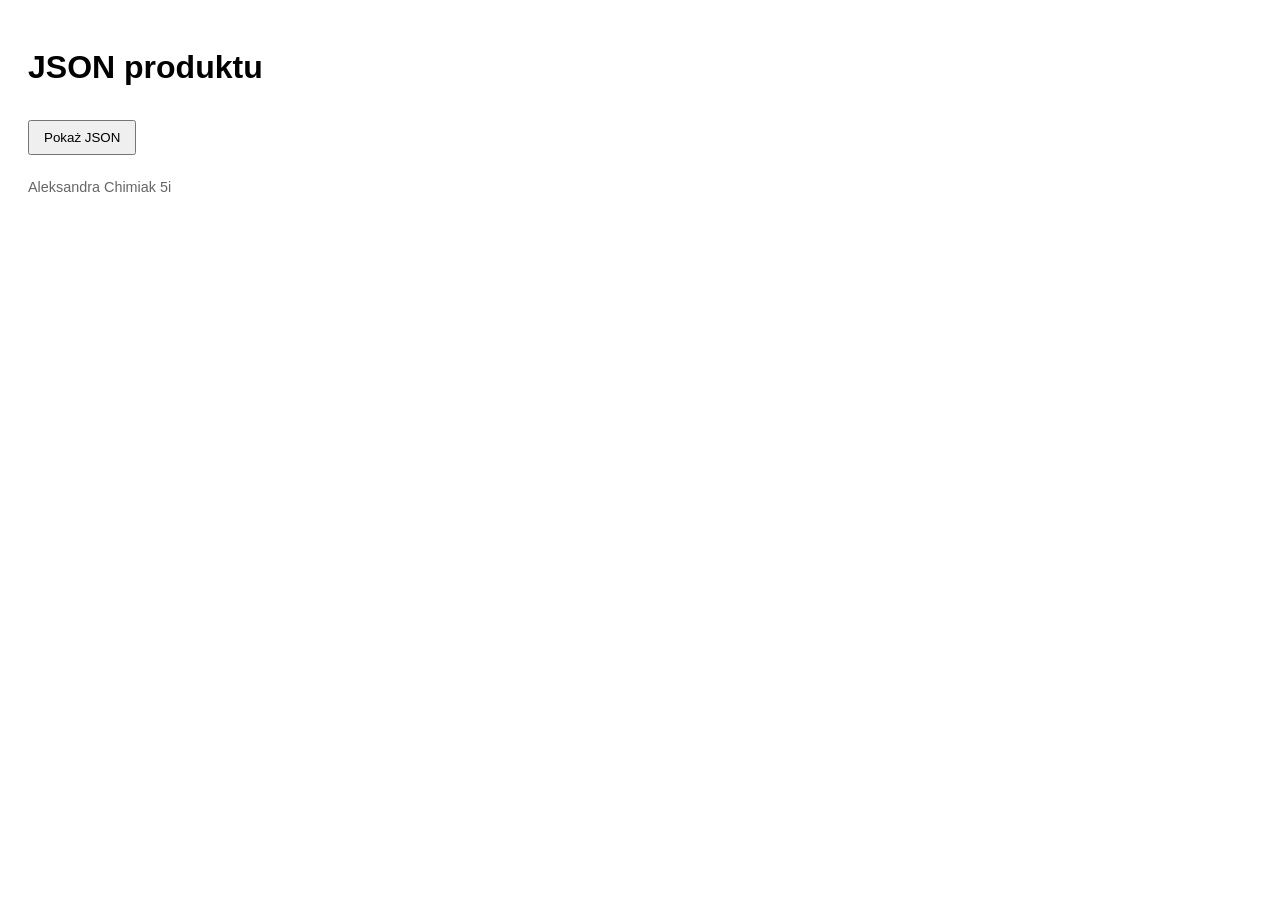
<file: zadanie1_stringify/index.html>
<!doctype html>
<html lang="pl">
  <head>
    <meta charset="UTF-8" />
    <meta name="viewport" content="width=device-width, initial-scale=1.0" />
    <meta name="author" content="Aleksandra Chimiak 5i" />
    <title>Nauka 1 – stringify</title>
    <link rel="stylesheet" href="style.css" />
    <script src="script.js" defer></script>
  </head>
  <body>
    <h1>JSON produktu</h1>
    <button type="button" id="pokaz">Pokaż JSON</button>
    <p id="wynik"></p>
    <footer><p>Aleksandra Chimiak 5i</p></footer>
  </body>
</html>
</file>
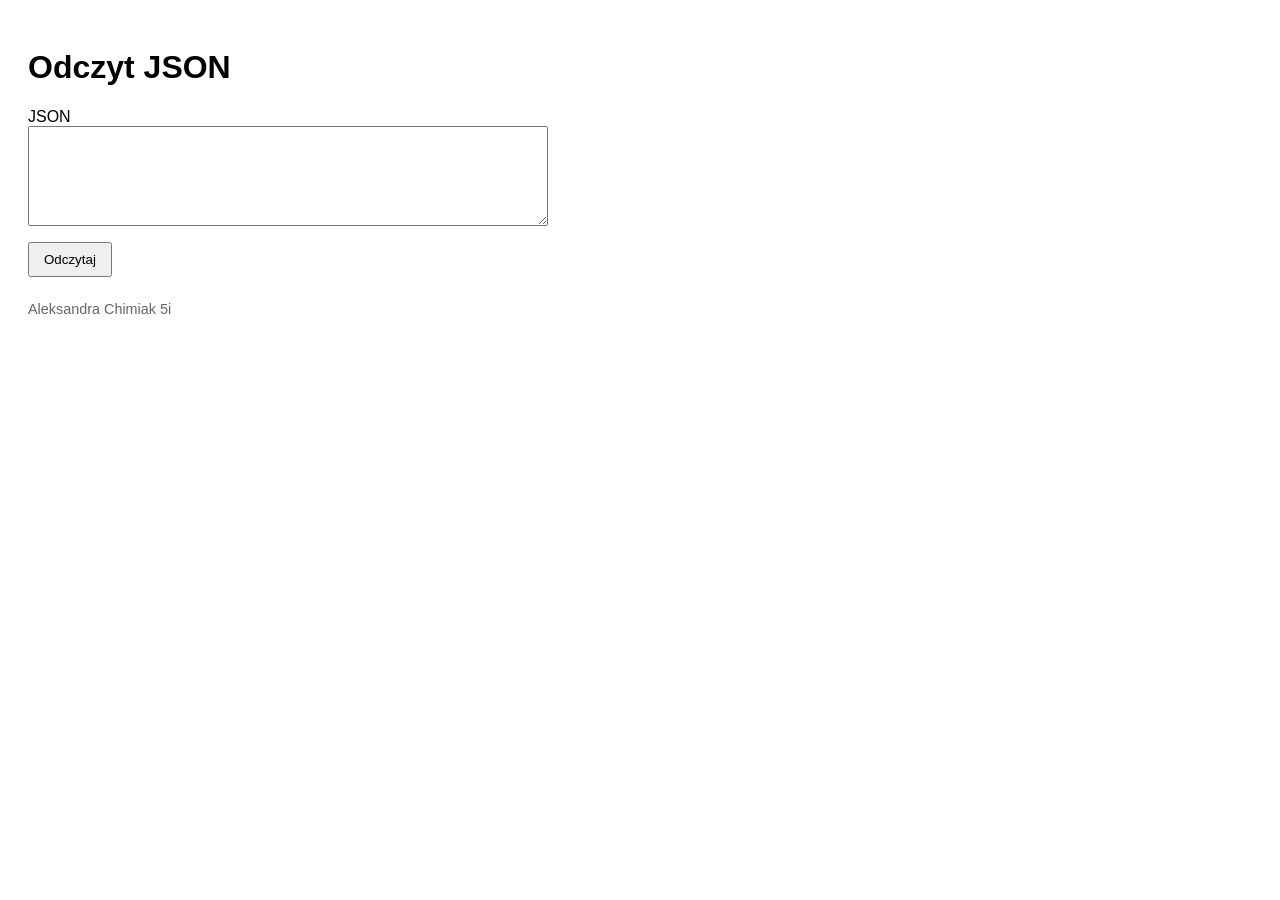
<file: zadanie2_parse/index.html>
<!doctype html>
<html lang="pl">
  <head>
    <meta charset="UTF-8" />
    <meta name="viewport" content="width=device-width, initial-scale=1.0" />
    <meta name="author" content="Aleksandra Chimiak 5i" />
    <title>Nauka 2 – parse</title>
    <link rel="stylesheet" href="style.css" />
    <script src="script.js" defer></script>
  </head>
  <body>
    <h1>Odczyt JSON</h1>
    <label for="json">JSON</label>
    <textarea id="json"></textarea>
    <button type="button" id="parsuj">Odczytaj</button>
    <p id="wynik"></p>
    <footer><p>Aleksandra Chimiak 5i</p></footer>
  </body>
</html>
</file>
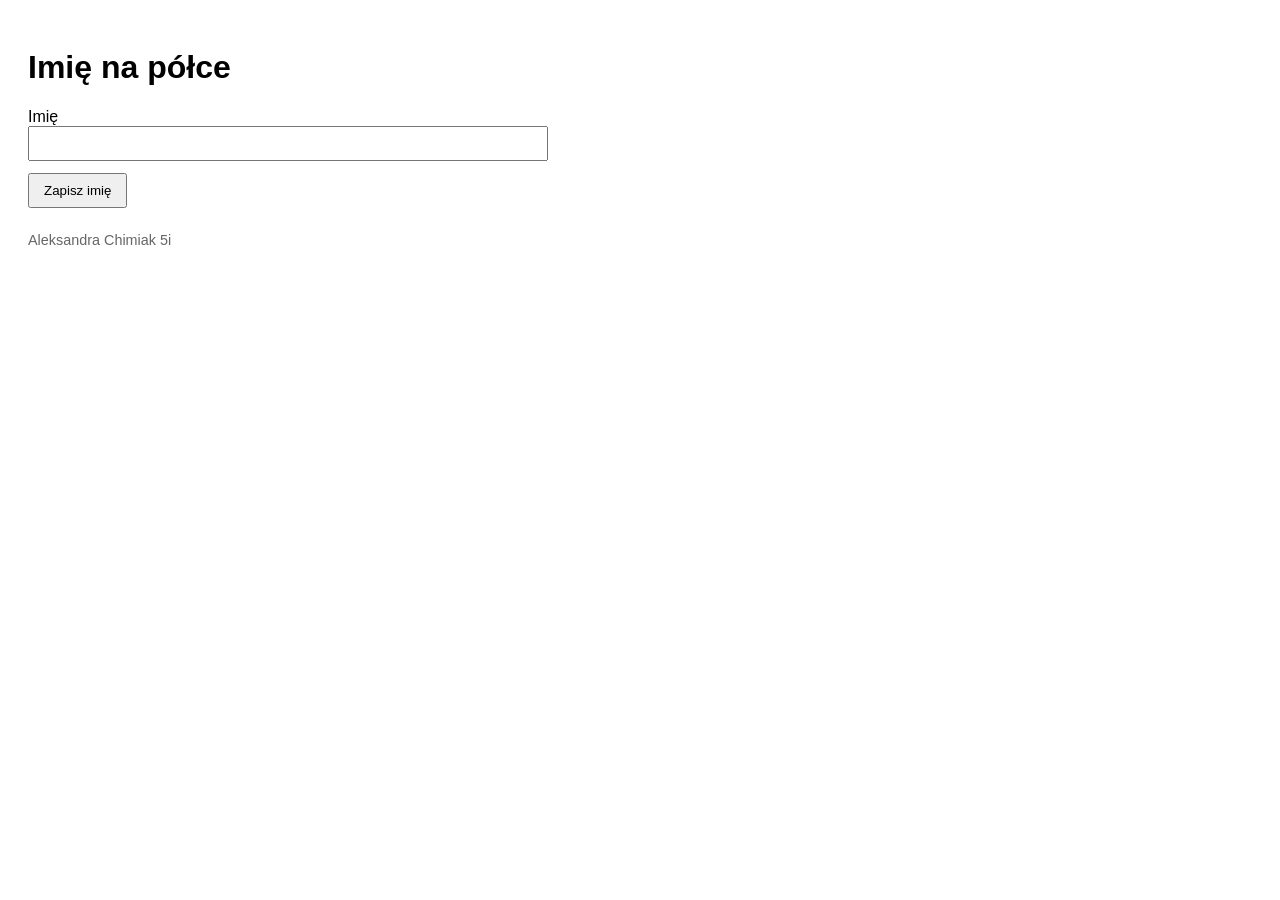
<file: zadanie3_imie_w_storage/index.html>
<!doctype html>
<html lang="pl">
  <head>
    <meta charset="UTF-8" />
    <meta name="viewport" content="width=device-width, initial-scale=1.0" />
    <meta name="author" content="Aleksandra Chimiak 5i" />
    <title>Nauka 3 – imię w storage</title>
    <link rel="stylesheet" href="style.css" />
    <script src="script.js" defer></script>
  </head>
  <body>
    <h1>Imię na półce</h1>
    <label for="imie">Imię</label>
    <input id="imie" type="text" />
    <button type="button" id="zapisz">Zapisz imię</button>
    <p id="wynik"></p>
    <footer><p>Aleksandra Chimiak 5i</p></footer>
  </body>
</html>
</file>
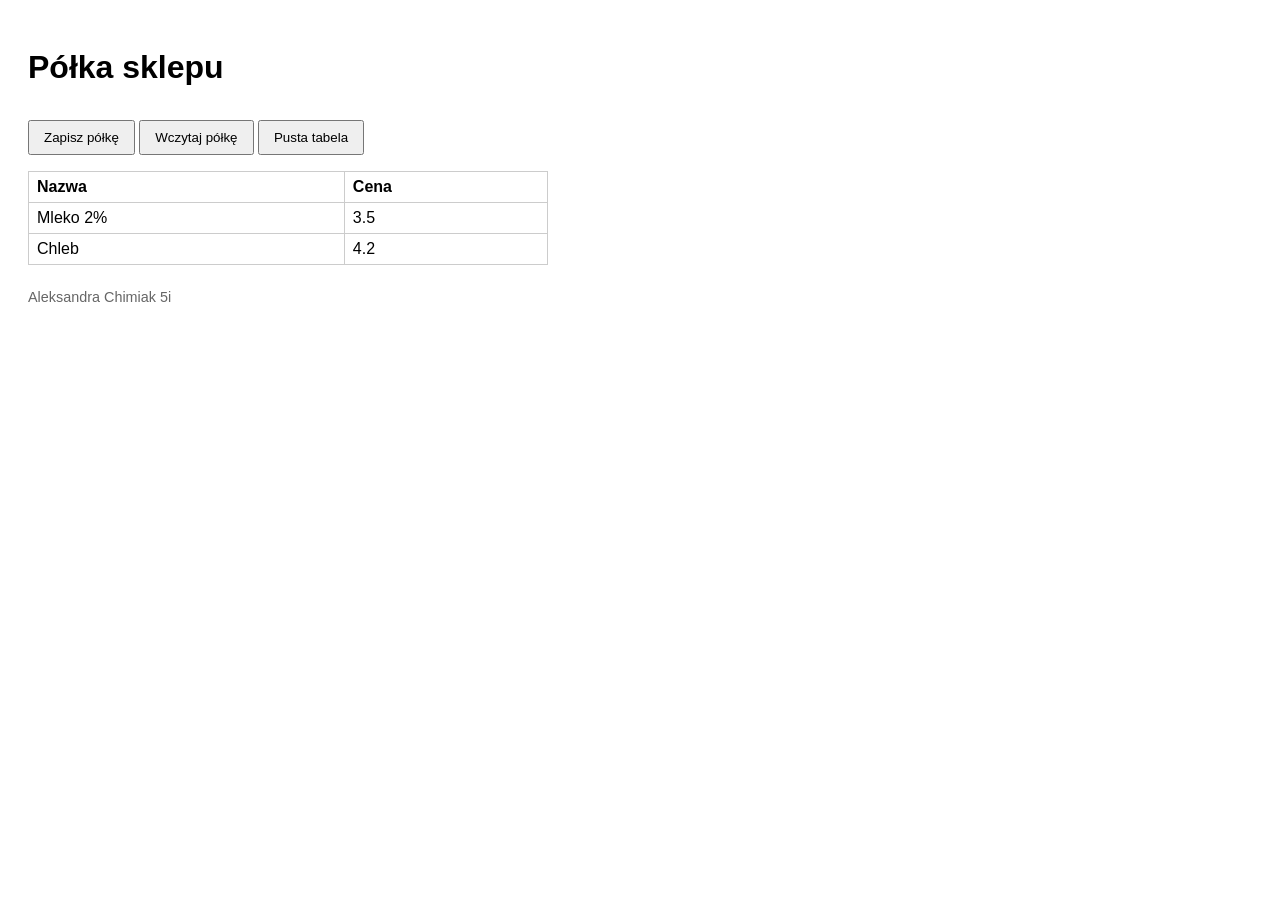
<file: zadanie4_zapisz_wczytaj/index.html>
<!doctype html>
<html lang="pl">
  <head>
    <meta charset="UTF-8" />
    <meta name="viewport" content="width=device-width, initial-scale=1.0" />
    <meta name="author" content="Aleksandra Chimiak 5i" />
    <title>Nauka 4 – zapisz i wczytaj</title>
    <link rel="stylesheet" href="style.css" />
    <script src="script.js" defer></script>
  </head>
  <body>
    <h1>Półka sklepu</h1>
    <button type="button" id="zapisz">Zapisz półkę</button>
    <button type="button" id="wczytaj">Wczytaj półkę</button>
    <button type="button" id="wyczyscPamiec">Pusta tabela</button>
    <p id="wynik"></p>
    <table>
      <thead>
        <tr>
          <th>Nazwa</th>
          <th>Cena</th>
        </tr>
      </thead>
      <tbody id="tableBody"></tbody>
    </table>
    <footer><p>Aleksandra Chimiak 5i</p></footer>
  </body>
</html>
</file>
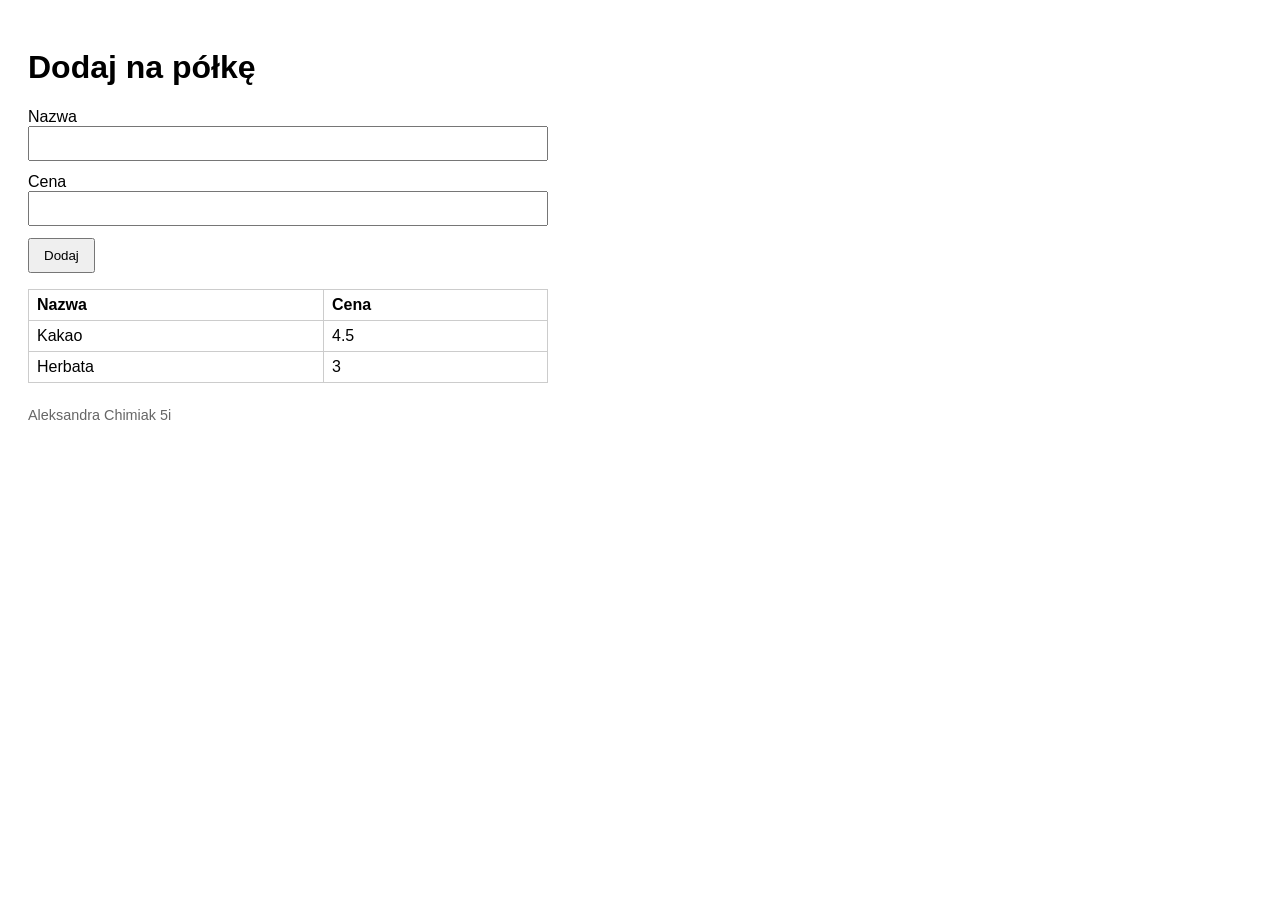
<file: zadanie5_autosave_dodaj/index.html>
<!doctype html>
<html lang="pl">
  <head>
    <meta charset="UTF-8" />
    <meta name="viewport" content="width=device-width, initial-scale=1.0" />
    <meta name="author" content="Aleksandra Chimiak 5i" />
    <title>Nauka 5 – autosave</title>
    <link rel="stylesheet" href="style.css" />
    <script src="script.js" defer></script>
  </head>
  <body>
    <h1>Dodaj na półkę</h1>
    <form id="formularz">
      <label for="nazwa">Nazwa</label>
      <input id="nazwa" name="nazwa" type="text" />
      <label for="cena">Cena</label>
      <input id="cena" name="cena" type="number" step="0.01" />
      <button type="submit">Dodaj</button>
    </form>
    <p id="wynik"></p>
    <table>
      <thead>
        <tr>
          <th>Nazwa</th>
          <th>Cena</th>
        </tr>
      </thead>
      <tbody id="tableBody"></tbody>
    </table>
    <footer><p>Aleksandra Chimiak 5i</p></footer>
  </body>
</html>
</file>
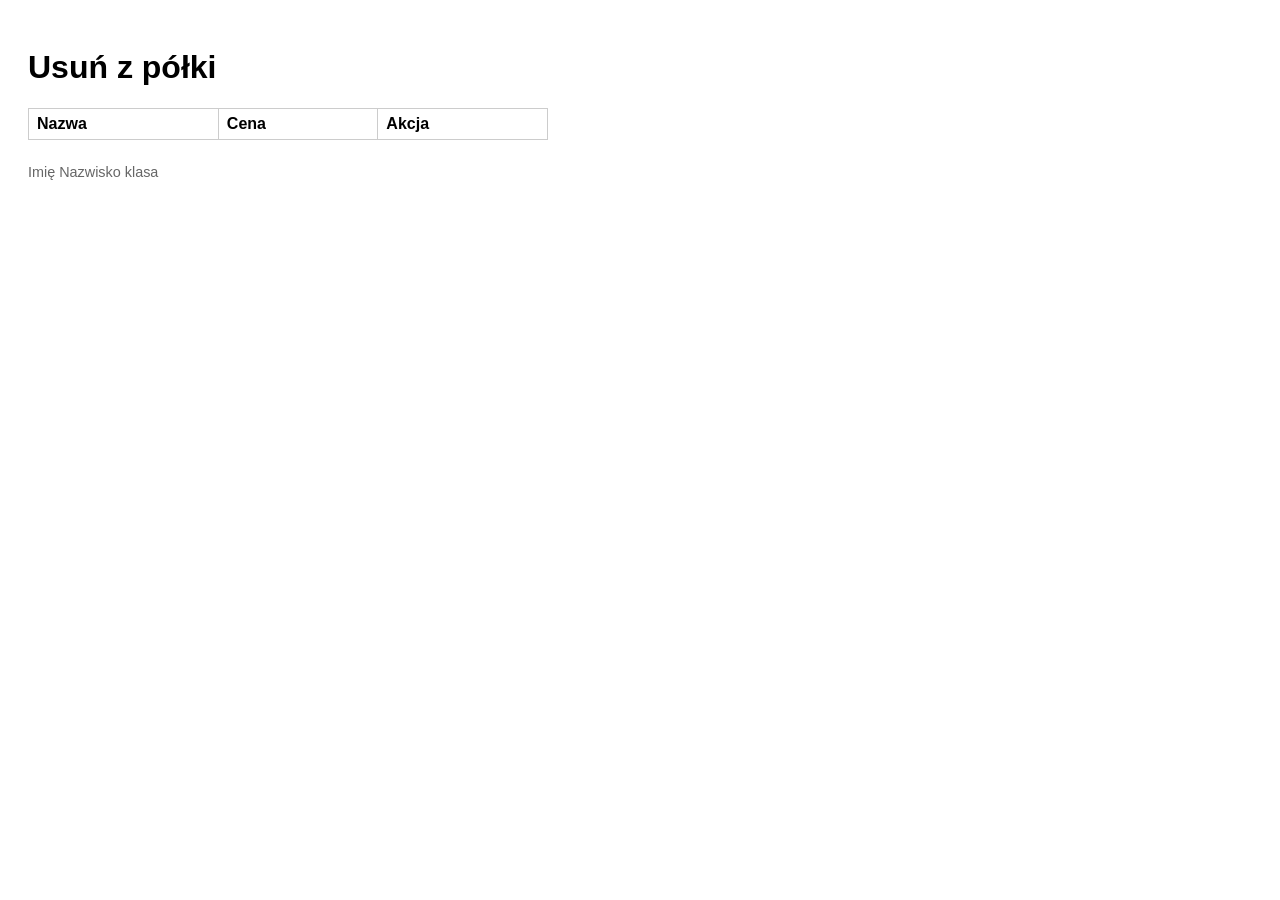
<file: zadanie6_usun_i_zapis/index.html>
<!doctype html>
<html lang="pl">
  <head>
    <meta charset="UTF-8" />
    <meta name="viewport" content="width=device-width, initial-scale=1.0" />
    <meta name="author" content="Imię Nazwisko klasa" />
    <title>Nauka 6 – usuń i zapisz</title>
    <link rel="stylesheet" href="style.css" />
    <script src="script.js" defer></script>
  </head>
  <body>
    <h1>Usuń z półki</h1>
    <table>
      <thead>
        <tr>
          <th>Nazwa</th>
          <th>Cena</th>
          <th>Akcja</th>
        </tr>
      </thead>
      <tbody id="tableBody"></tbody>
    </table>
    <footer><p>Imię Nazwisko klasa</p></footer>
  </body>
</html>
</file>
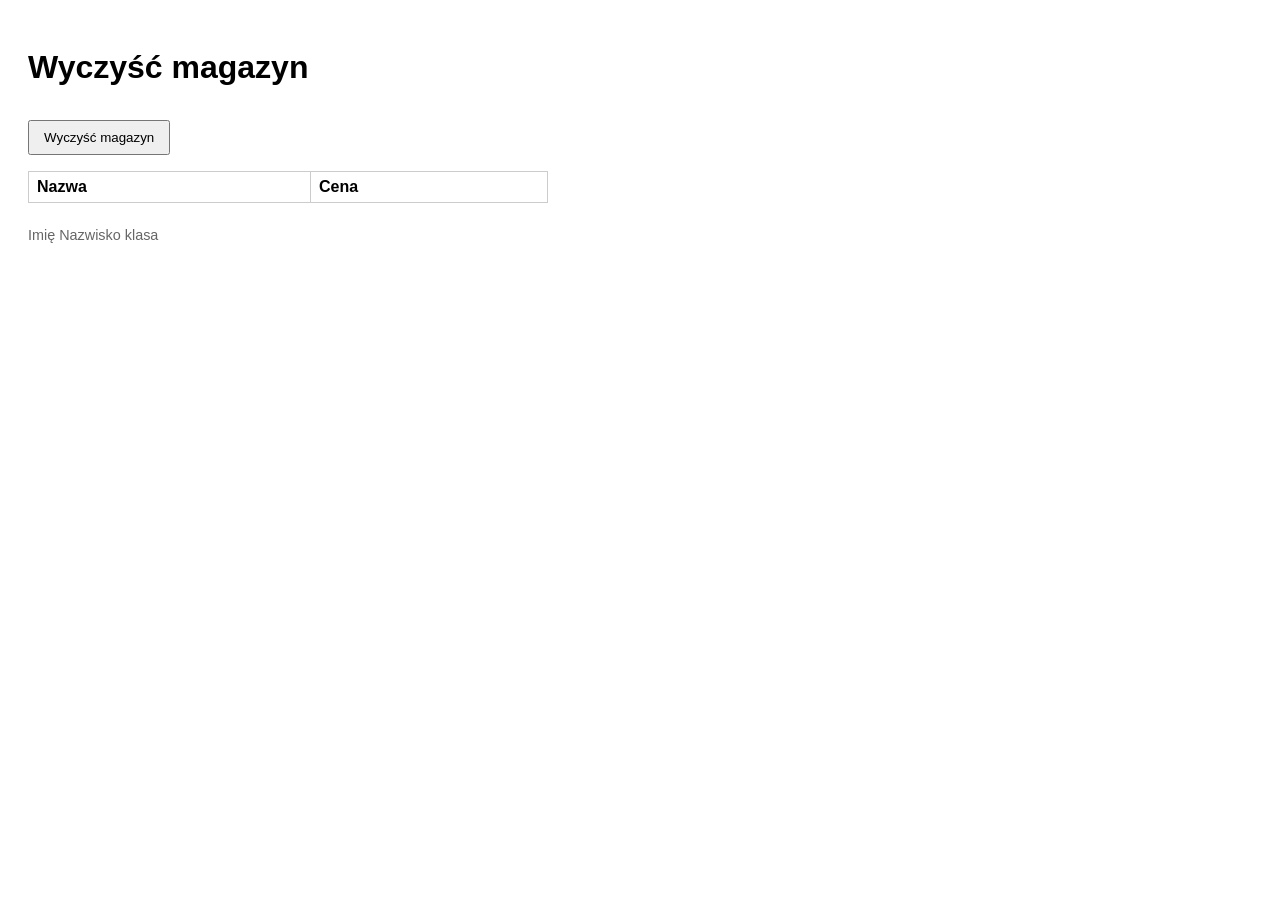
<file: zadanie7_wyczysc/index.html>
<!doctype html>
<html lang="pl">
  <head>
    <meta charset="UTF-8" />
    <meta name="viewport" content="width=device-width, initial-scale=1.0" />
    <meta name="author" content="Imię Nazwisko klasa" />
    <title>Nauka 7 – wyczyść</title>
    <link rel="stylesheet" href="style.css" />
    <script src="script.js" defer></script>
  </head>
  <body>
    <h1>Wyczyść magazyn</h1>
    <button type="button" id="wyczysc">Wyczyść magazyn</button>
    <p id="wynik"></p>
    <table>
      <thead>
        <tr>
          <th>Nazwa</th>
          <th>Cena</th>
        </tr>
      </thead>
      <tbody id="tableBody"></tbody>
    </table>
    <footer><p>Imię Nazwisko klasa</p></footer>
  </body>
</html>
</file>
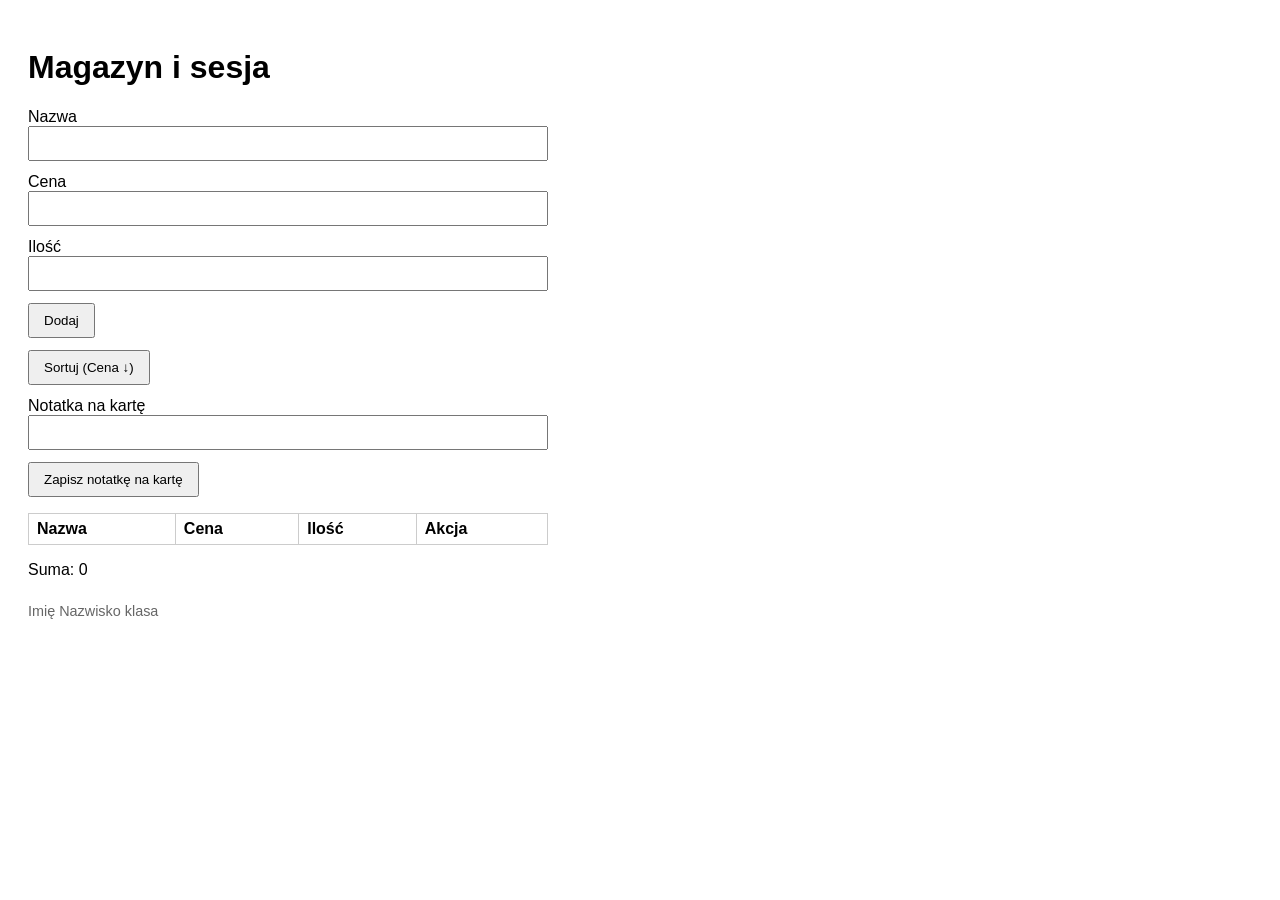
<file: zadanie8_magazyn_i_sesja/index.html>
<!doctype html>
<html lang="pl">
  <head>
    <meta charset="UTF-8" />
    <meta name="viewport" content="width=device-width, initial-scale=1.0" />
    <meta name="author" content="Imię Nazwisko klasa" />
    <title>Nauka 8 – magazyn i sesja</title>
    <link rel="stylesheet" href="style.css" />
    <script src="script.js" defer></script>
  </head>
  <body>
    <h1>Magazyn i sesja</h1>
    <form id="formularz">
      <label for="nazwa">Nazwa</label>
      <input id="nazwa" name="nazwa" type="text" />
      <label for="cena">Cena</label>
      <input id="cena" name="cena" type="number" step="0.01" />
      <label for="ilosc">Ilość</label>
      <input id="ilosc" name="ilosc" type="number" />
      <button type="submit">Dodaj</button>
    </form>
    <button type="button" id="sortCena">Sortuj (Cena ↓)</button>
    <label for="notatka">Notatka na kartę</label>
    <input id="notatka" type="text" />
    <button type="button" id="zapiszNotatke">Zapisz notatkę na kartę</button>
    <p id="wynik"></p>
    <table>
      <thead>
        <tr>
          <th>Nazwa</th>
          <th>Cena</th>
          <th>Ilość</th>
          <th>Akcja</th>
        </tr>
      </thead>
      <tbody id="tableBody"></tbody>
    </table>
    <p>Suma: <span id="suma">0</span></p>
    <footer><p>Imię Nazwisko klasa</p></footer>
  </body>
</html>
</file>
<file: zadanie1_stringify/style.css>
body { font-family: sans-serif; padding: 20px; max-width: 520px; }
label { display: block; margin-top: 12px; }
button { margin-top: 12px; padding: 8px 14px; cursor: pointer; }
#wynik { margin-top: 16px; white-space: pre-wrap; }
footer { margin-top: 24px; color: #666; font-size: 0.9rem; }
</file>
<file: zadanie2_parse/style.css>
body { font-family: sans-serif; padding: 20px; max-width: 520px; }
label { display: block; margin-top: 12px; }
textarea { width: 100%; min-height: 100px; padding: 8px; box-sizing: border-box; }
button { margin-top: 12px; padding: 8px 14px; cursor: pointer; }
#wynik { margin-top: 16px; white-space: pre-wrap; }
footer { margin-top: 24px; color: #666; font-size: 0.9rem; }
</file>
<file: zadanie3_imie_w_storage/style.css>
body { font-family: sans-serif; padding: 20px; max-width: 520px; }
label { display: block; margin-top: 12px; }
input { width: 100%; padding: 8px; box-sizing: border-box; }
button { margin-top: 12px; padding: 8px 14px; cursor: pointer; }
#wynik { margin-top: 16px; }
footer { margin-top: 24px; color: #666; font-size: 0.9rem; }
</file>
<file: zadanie4_zapisz_wczytaj/style.css>
body { font-family: sans-serif; padding: 20px; max-width: 520px; }
label { display: block; margin-top: 12px; }
button { margin-top: 12px; padding: 8px 14px; cursor: pointer; }
#wynik { margin-top: 16px; }
table { border-collapse: collapse; width: 100%; margin-top: 16px; }
th, td { border: 1px solid #ccc; padding: 6px 8px; text-align: left; }
footer { margin-top: 24px; color: #666; font-size: 0.9rem; }
</file>
<file: zadanie5_autosave_dodaj/style.css>
body { font-family: sans-serif; padding: 20px; max-width: 520px; }
label { display: block; margin-top: 12px; }
input { width: 100%; padding: 8px; box-sizing: border-box; }
button { margin-top: 12px; padding: 8px 14px; cursor: pointer; }
#wynik { margin-top: 16px; }
table { border-collapse: collapse; width: 100%; margin-top: 16px; }
th, td { border: 1px solid #ccc; padding: 6px 8px; text-align: left; }
footer { margin-top: 24px; color: #666; font-size: 0.9rem; }
</file>
<file: zadanie6_usun_i_zapis/style.css>
body { font-family: sans-serif; padding: 20px; max-width: 520px; }
label { display: block; margin-top: 12px; }
button { margin-top: 12px; padding: 8px 14px; cursor: pointer; }
table { border-collapse: collapse; width: 100%; margin-top: 16px; }
th, td { border: 1px solid #ccc; padding: 6px 8px; text-align: left; }
footer { margin-top: 24px; color: #666; font-size: 0.9rem; }
</file>
<file: zadanie7_wyczysc/style.css>
body { font-family: sans-serif; padding: 20px; max-width: 520px; }
label { display: block; margin-top: 12px; }
button { margin-top: 12px; padding: 8px 14px; cursor: pointer; }
#wynik { margin-top: 16px; }
table { border-collapse: collapse; width: 100%; margin-top: 16px; }
th, td { border: 1px solid #ccc; padding: 6px 8px; text-align: left; }
footer { margin-top: 24px; color: #666; font-size: 0.9rem; }
</file>
<file: zadanie8_magazyn_i_sesja/style.css>
body { font-family: sans-serif; padding: 20px; max-width: 520px; }
label { display: block; margin-top: 12px; }
input { width: 100%; padding: 8px; box-sizing: border-box; }
button { margin-top: 12px; padding: 8px 14px; cursor: pointer; }
#wynik { margin-top: 16px; }
table { border-collapse: collapse; width: 100%; margin-top: 16px; }
th, td { border: 1px solid #ccc; padding: 6px 8px; text-align: left; }
footer { margin-top: 24px; color: #666; font-size: 0.9rem; }
</file>
